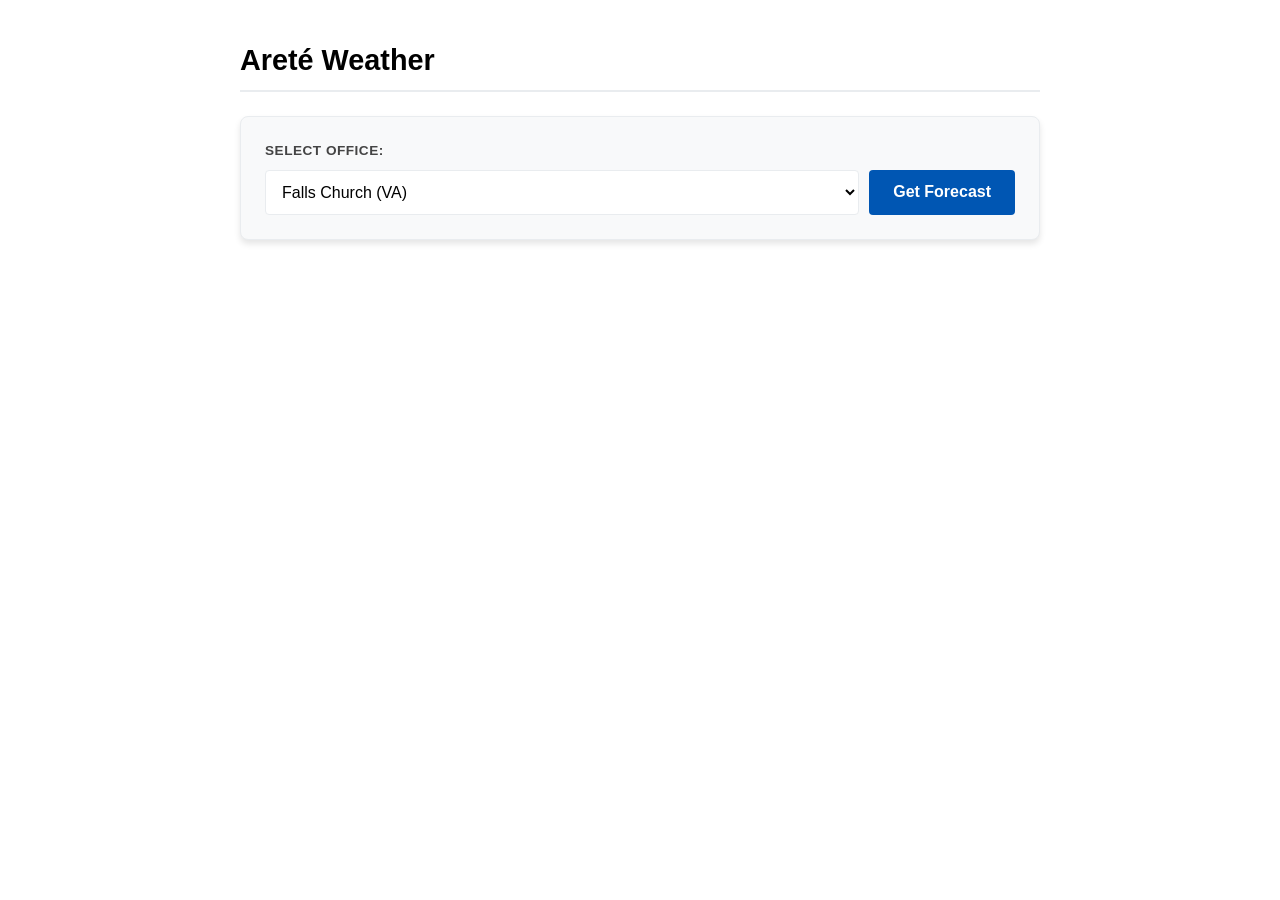
<file: modules-version/index.html>
<!doctype html>
<html lang="en">
  <head>
    <meta charset="UTF-8" />
    <meta name="viewport" content="width=device-width, initial-scale=1.0" />
    <title>Arete Weather Forecast</title>
    <link rel="stylesheet" href="style.css" />
  </head>

  <body>
    <div class="container">
      <header>
        <h1>Areté Weather</h1>
      </header>

      <main>
        <div class="controls">
          <label for="officeSelect">Select Office:</label>
          <div class="input-group">
            <select id="officeSelect">
              <option value="Falls Church">Falls Church (VA)</option>
              <option value="Healdsburg">Healdsburg (CA)</option>
              <option value="Huntsville">Huntsville (AL)</option>
              <option value="Niceville">Niceville (FL)</option>
              <option value="Niwot">Niwot (CO)</option>
              <option value="Northridge">Northridge (CA)</option>
              <option value="Tucson">Tucson (AZ)</option>
            </select>
            <button id="retrieveForecast">Get Forecast</button>
          </div>
        </div>

        <div id="forecastInfo" class="forecast-grid"></div>
      </main>
    </div>
    <script type="module" src="script.js"></script>
  </body>
</html>
</file>
<file: modules-version/style.css>
:root {
  /* Day Mode (Optimized for bright outdoor visibility) */
  --bg-color: #ffffff;
  --text-main: #000000;
  --text-secondary: #444444;
  --card-bg: #f8f9fa;
  --card-border: #e9ecef;
  --primary-color: #0056b3;
  --primary-hover: #004494;
  --shadow: 0 4px 6px rgba(0, 0, 0, 0.1);
  --radius: 8px;
}

@media (prefers-color-scheme: dark) {
  :root {
    /* Night Mode (Optimized for low light/night ops) */
    --bg-color: #121212;
    --text-main: #ffffff;
    --text-secondary: #b0b0b0;
    --card-bg: #1e1e1e;
    --card-border: #333333;
    --primary-color: #64b5f6;
    --primary-hover: #42a5f5;
    --shadow: 0 4px 6px rgba(0, 0, 0, 0.5);
  }
}

* {
  box-sizing: border-box;
}

body {
  font-family:
    -apple-system, BlinkMacSystemFont, 'Segoe UI', Roboto, Helvetica, Arial,
    sans-serif;
  background-color: var(--bg-color);
  color: var(--text-main);
  margin: 0;
  padding: 20px;
  line-height: 1.5;
  transition:
    background-color 0.3s,
    color 0.3s;
}

.container {
  max-width: 800px;
  margin: 0 auto;
}

header h1 {
  font-size: 1.8rem;
  margin-bottom: 1.5rem;
  border-bottom: 2px solid var(--card-border);
  padding-bottom: 0.5rem;
}

/* Controls Section */
.controls {
  background: var(--card-bg);
  padding: 1.5rem;
  border-radius: var(--radius);
  border: 1px solid var(--card-border);
  margin-bottom: 2rem;
  box-shadow: var(--shadow);
}

.controls label {
  display: block;
  font-weight: 600;
  margin-bottom: 0.5rem;
  color: var(--text-secondary);
  text-transform: uppercase;
  font-size: 0.85rem;
  letter-spacing: 0.5px;
}

.input-group {
  display: flex;
  gap: 10px;
  flex-wrap: wrap;
}

select {
  flex: 1;
  padding: 12px;
  font-size: 1rem;
  border: 1px solid var(--card-border);
  border-radius: 4px;
  background-color: var(--bg-color);
  color: var(--text-main);
  min-width: 200px;
}

button {
  background-color: var(--primary-color);
  color: #fff;
  border: none;
  padding: 12px 24px;
  font-size: 1rem;
  font-weight: 600;
  border-radius: 4px;
  cursor: pointer;
  transition: background-color 0.2s;
  min-width: 140px;
}

button:hover {
  background-color: var(--primary-hover);
}

button:active {
  transform: translateY(1px);
}

/* Forecast Grid Layout */
.forecast-grid {
  display: grid;
  grid-template-columns: repeat(auto-fit, minmax(200px, 1fr));
  gap: 20px;
  transition: opacity 0.3s ease;
}

/* Forecast Cards */
.forecast-card,
.day-forecast {
  background: var(--card-bg);
  border: 1px solid var(--card-border);
  border-radius: var(--radius);
  padding: 1.5rem;
  box-shadow: var(--shadow);
  display: flex;
  flex-direction: column;
}

.day-forecast h3 {
  margin-top: 0;
  color: var(--primary-color);
  font-size: 1.4rem;
}

.day-forecast p {
  margin: 0.5rem 0;
  color: var(--text-secondary);
}

.day-forecast strong {
  color: var(--text-main);
}

hr {
  display: none; /* Hide the HRs generated by JS since we use cards now */
}

/* Mobile Adjustments */
@media (max-width: 600px) {
  .input-group {
    flex-direction: column;
  }

  button {
    width: 100%;
  }

  /* Increase touch targets for mobile */
  select,
  button {
    min-height: 48px;
  }
}
</file>
<file: no-modules-version/style.css>
:root {
  /* Day Mode (Optimized for bright outdoor visibility) */
  --bg-color: #ffffff;
  --text-main: #000000;
  --text-secondary: #444444;
  --card-bg: #f8f9fa;
  --card-border: #e9ecef;
  --primary-color: #0056b3;
  --primary-hover: #004494;
  --shadow: 0 4px 6px rgba(0, 0, 0, 0.1);
  --radius: 8px;
}

@media (prefers-color-scheme: dark) {
  :root {
    /* Night Mode (Optimized for low light/night ops) */
    --bg-color: #121212;
    --text-main: #ffffff;
    --text-secondary: #b0b0b0;
    --card-bg: #1e1e1e;
    --card-border: #333333;
    --primary-color: #64b5f6;
    --primary-hover: #42a5f5;
    --shadow: 0 4px 6px rgba(0, 0, 0, 0.5);
  }
}

* {
  box-sizing: border-box;
}

body {
  font-family:
    -apple-system, BlinkMacSystemFont, 'Segoe UI', Roboto, Helvetica, Arial,
    sans-serif;
  background-color: var(--bg-color);
  color: var(--text-main);
  margin: 0;
  padding: 20px;
  line-height: 1.5;
  transition:
    background-color 0.3s,
    color 0.3s;
}

.container {
  max-width: 800px;
  margin: 0 auto;
}

header h1 {
  font-size: 1.8rem;
  margin-bottom: 1.5rem;
  border-bottom: 2px solid var(--card-border);
  padding-bottom: 0.5rem;
}

/* Controls Section */
.controls {
  background: var(--card-bg);
  padding: 1.5rem;
  border-radius: var(--radius);
  border: 1px solid var(--card-border);
  margin-bottom: 2rem;
  box-shadow: var(--shadow);
}

.controls label {
  display: block;
  font-weight: 600;
  margin-bottom: 0.5rem;
  color: var(--text-secondary);
  text-transform: uppercase;
  font-size: 0.85rem;
  letter-spacing: 0.5px;
}

.input-group {
  display: flex;
  gap: 10px;
  flex-wrap: wrap;
}

select {
  flex: 1;
  padding: 12px;
  font-size: 1rem;
  border: 1px solid var(--card-border);
  border-radius: 4px;
  background-color: var(--bg-color);
  color: var(--text-main);
  min-width: 200px;
}

button {
  background-color: var(--primary-color);
  color: #fff;
  border: none;
  padding: 12px 24px;
  font-size: 1rem;
  font-weight: 600;
  border-radius: 4px;
  cursor: pointer;
  transition: background-color 0.2s;
  min-width: 140px;
}

button:hover {
  background-color: var(--primary-hover);
}

button:active {
  transform: translateY(1px);
}

/* Forecast Grid Layout */
.forecast-grid {
  display: grid;
  grid-template-columns: repeat(auto-fit, minmax(200px, 1fr));
  gap: 20px;
  transition: opacity 0.3s ease;
}

/* Forecast Cards */
.forecast-card,
.day-forecast {
  background: var(--card-bg);
  border: 1px solid var(--card-border);
  border-radius: var(--radius);
  padding: 1.5rem;
  box-shadow: var(--shadow);
  display: flex;
  flex-direction: column;
}

.day-forecast h3 {
  margin-top: 0;
  color: var(--primary-color);
  font-size: 1.4rem;
}

.day-forecast p {
  margin: 0.5rem 0;
  color: var(--text-secondary);
}

.day-forecast strong {
  color: var(--text-main);
}

hr {
  display: none; /* Hide the HRs generated by JS since we use cards now */
}

/* Mobile Adjustments */
@media (max-width: 600px) {
  .input-group {
    flex-direction: column;
  }

  button {
    width: 100%;
  }

  /* Increase touch targets for mobile */
  select,
  button {
    min-height: 48px;
  }
}
</file>
